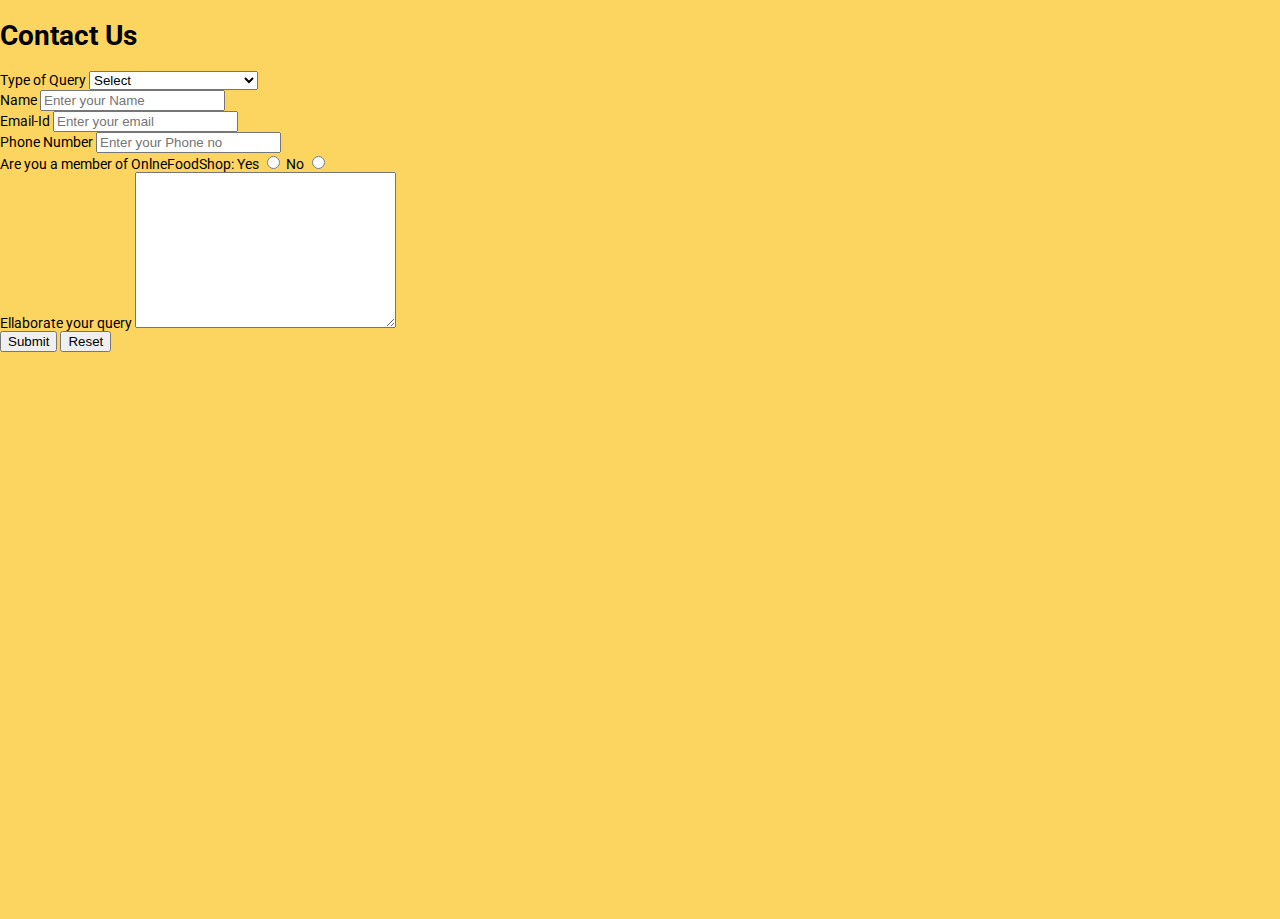
<file: contact.html>
<!--Filename - contact.html-->
 
<!DOCTYPE html>
<html lang="en">
 
<head>
    <meta charset="UTF-8">
    <meta name="viewport"
          content="width=device-width, initial-scale=1.0">
    <link rel="stylesheet" href="style.css">
    <title>ContactUs</title>
</head>
 
<body>
    <div id="ContactUs">
        <h1>Contact Us</h1>
        <form action="#">
            <div class="form-shape">
                <label for="query">
                    Type of Query
                </label>
                <select name="myQuery" id="query">
                    <option value="sel" selected>
                        Select
                    </option>
                    <option value="ord">
                        Order related Issues
                    </option>
                    <option value="Site">
                        Site related Issues
                    </option>
                    <option value="fed">
                        Complaint related Issues
                    </option>
                    <option value="others">
                        Others
                    </option>
                </select>
            </div>
            <div class="form-shape">
                <label for="name">Name</label>
                <input type="text" name="myName" id="name"
                       placeholder="Enter your Name">
            </div>
            <div class="form-shape">
                <label for="email">Email-Id</label>
                <input type="email" name="myEmail" id="email"
                       placeholder="Enter your email">
            </div>
            <div class="form-shape">
                <label for="pho">Phone Number</label>
                <input type="phone" name="myPhone" id="pho"
                       placeholder="Enter your Phone no">
            </div>
            <div id="radio">
                Are you a member of OnlneFoodShop:
                Yes <input type="radio" name="eligible">
                No <input type="radio" name="eligible">
            </div>
            <div class="form-shape">
                <label for="message">
                    Ellaborate your query
                </label>
                <textarea name="mesg" id="message" cols="30" rows="10">
                </textarea>
            </div>
            <input type="submit" value="Submit">
            <input type="reset" value="Reset">
        </form>
    </div>
</body>
 
</html>
</file>
<file: style.css>
@import url("https://fonts.googleapis.com/css?family=Roboto:400,400i,700");
body {
  margin: 0;
  min-height: 100vh;
  font-size: 14px;
  font-family: Roboto, sans-serif;
  background: var(--warning-color);
}

:root {
  --danger-color: rgb(250, 83, 24);
  --danger-color-lighter: rgb(255, 247, 237);
  --warning-color: rgb(252, 213, 97);
  --warning-color-transparent: rgba(252, 213, 97, 0.1);
  --secondary-color: rgb(248, 248, 247);
  --secondary-color-darker: rgb(160, 160, 160);
  --secondary-color-lightest: rgb(253, 253, 251);
  --info-color: rgb(80, 62, 157);
}

.dashboard {
  display: flex;
  width: 1386px;
  margin: 8px;
  background: white;
  border-radius: 30px;
}

.restaurant-panel {
  display: grid;
  row-gap: 72px;
  padding: 45px 80px;
  border-right: 1px solid var(--secondary-color);
}

.nav-bar {
  display: flex;
  align-items: center;
  line-height: 1;
}

.menu {
  margin-right: 28px;
}

.title {
  margin-right: 78px;
  font-size: 18px;
  font-weight: bold;
  color: black;
  text-decoration: none;
}

.search-bar {
  width: 100%;
}
.search-bar .form-control {
  --input-bg: var(--secondary-color-lighter);
  width: 100%;
  border-color: transparent;
  border-radius: 15px;
}
.search-bar .btn {
  --btn-bg: var(--secondary-color-lighter);
  display: flex;
  justify-content: center;
  align-items: center;
  padding: 18px 6px 18px 18px;
  border-color: transparent;
  border-radius: 15px;
}

.welcome-banner {
  position: relative;
  padding: 64px 180px 72px 324px;
  background: var(--danger-color-lighter);
  border-radius: 15px;
  white-space: nowrap;
}
.welcome-banner .delivery {
  position: absolute;
  top: -22px;
  left: 40px;
  width: 240px;
  height: 240px;
}
.welcome-banner h1 {
  margin: 0;
  font-size: 18px;
  color: var(--danger-color);
}
.welcome-banner p {
  margin: 14px 0 0 0;
  color: var(--secondary-color-darker);
}
.welcome-banner .learn-more {
  position: absolute;
  right: 36px;
  bottom: 36px;
  display: flex;
  align-items: center;
  color: var(--danger-color);
  text-decoration: none;
}
.welcome-banner .learn-more .arrow {
  margin-left: 12px;
  fill: currentColor;
}

#restaurants .section-titles {
  display: flex;
  justify-content: space-between;
  align-items: center;
  margin-bottom: 60px;
}
#restaurants .section-titles .section-title {
  font-size: 21px;
  font-weight: bold;
}

.date-select {
  display: flex;
  align-items: center;
  padding: 14px;
}
.date-select .clock {
  margin-right: 9px;
  fill: currentColor;
}
.date-select .chevron {
  margin-left: 15px;
  fill: currentColor;
}

.categories {
  display: flex;
  justify-content: space-between;
  align-items: center;
}

.category-list {
  display: flex;
  padding: 0;
  margin: 0;
  list-style-type: none;
}
.category-list__item {
  box-sizing: border-box;
  width: 72px;
  padding: 6px;
  border-radius: 36px;
  box-shadow: 0 2px 12px 0 rgba(0, 0, 0, 0.05);
  transition: 0.3s;
}
.category-list__item:not(:last-child) {
  margin-right: 18px;
}
.category-list__item a {
  display: flex;
  flex-direction: column;
  align-items: center;
  text-decoration: none;
}
.category-list__item .category-icon {
  display: flex;
  justify-content: center;
  align-items: center;
  width: 56px;
  height: 56px;
  background: white;
  border: 1px solid var(--secondary-color-lighter);
  border-radius: 50%;
}
.category-list__item .category-icon svg {
  fill: black;
  transform: scale(1.2);
}
.category-list__item .category-name {
  padding: 9px 18px 36px 18px;
  font-size: 10px;
  font-weight: bold;
  color: black;
}
.category-list__item:target {
  background: var(--warning-color);
}
.category-list__item:target .category-icon {
  border-color: transparent;
}

.category-more-btn {
  display: flex;
  justify-content: center;
  align-items: center;
  padding: 10px;
  border-radius: 15px;
}

.restaurant-list {
  display: grid;
  grid-template-columns: repeat(auto-fill, minmax(200px, 1fr));
  gap: 36px 27px;
  padding: 0;
  margin: 0;
  list-style-type: none;
}
.restaurant-list__item .restaurant-image {
  width: 250px;
  height: 125px;
  border-radius: 15px;
}
.restaurant-list__item .restaurant-name {
  margin-top: 27px;
}
.restaurant-list__item .restaurant-info {
  margin-top: 12px;
  font-size: 10px;
}
.restaurant-list__item .restaurant-rate {
  margin-right: 9px;
}
.restaurant-list__item .restaurant-rate > * {
  display: inline-flex;
  vertical-align: middle;
}
.restaurant-list__item .restaurant-rate svg {
  margin-right: 6px;
}
.restaurant-list__item .restaurant-category {
  color: var(--secondary-color-darker);
}

.order-panel {
  padding: 56px 50px 42px 48px;
  background: var(--secondary-color-lightest);
}

.user-info {
  display: flex;
  justify-content: flex-end;
  align-items: center;
}
.user-info .buy-count {
  margin-left: 30px;
  width: 40px;
  height: 40px;
  padding: 10px;
  color: black;
  border-radius: 15px;
}

#order {
  margin-top: 64px;
}
#order .section-title {
  font-size: 18px;
  font-weight: bold;
}

.order-info {
  width: 240px;
  margin-top: 44px;
  padding: 27px 24px 24px 24px;
  color: white;
  background: var(--info-color);
  border-radius: 15px;
}
.order-info .address,
.order-info .delivery {
  display: flex;
  justify-content: space-between;
  align-items: center;
}
.order-info .address-edit {
  color: var(--warning-color);
  text-decoration: none;
}
.order-info .delivery {
  margin-top: 20px;
}
.order-info .delivery .delivery-time {
  display: flex;
  align-items: center;
}
.order-info .delivery .time-btn {
  width: 40px;
  height: 40px;
  padding: 10px;
  color: var(--warning-color);
  background: var(--warning-color-transparent);
  border-color: transparent;
  border-radius: 15px;
}
.order-info .delivery .time-btn svg {
  fill: currentColor;
}
.order-info .delivery .time {
  margin-left: 12px;
}
.order-info .delivery .delivery-choose-time {
  color: var(--warning-color);
  text-decoration: none;
}

.food-list {
  display: grid;
  row-gap: 33px;
  padding: 0;
  margin: 54px 0 0 0;
  font-size: 10px;
  font-weight: bold;
  list-style-type: none;
}
.food-list__item {
  display: grid;
  align-items: center;
}
.food-list__item:not(:last-child) {
  grid-template-columns: 78px 20px 106px 1fr;
}
.food-list__item:last-child {
  grid-template-columns: 78px 20px 1fr;
}
.food-list__item .food-image {
  width: 57px;
  height: 32px;
  border-radius: 5px;
}
.food-list__item .food-price {
  color: var(--secondary-color-darker);
  justify-self: flex-end;
}

.total-price {
  display: flex;
  justify-content: space-between;
  align-items: center;
  margin-top: 115px;
  padding-bottom: 24px;
}
.total-price .price {
  font-size: 22px;
  font-weight: bold;
}

.buy-action {
  display: flex;
  justify-content: space-between;
  align-items: center;
  padding-top: 34px;
  border-top: 2px solid var(--secondary-color-lighter);
}
.buy-action .persons {
  font-size: 10px;
  font-weight: bold;
}
.buy-action .input-spinner {
  margin-top: 16px;
}
.buy-action .checkout-btn {
  display: flex;
  align-items: center;
  padding: 30px;
  color: black;
  border-radius: 10px;
}
.buy-action .checkout-btn .arrow {
  margin-left: 16px;
}

.input-spinner .btn {
  display: flex;
  justify-content: center;
  align-items: center;
  border-color: var(--secondary-color-lighter);
  padding: 12px;
  border-radius: 10px;
}
.input-spinner .btn:hover, .input-spinner .btn:focus, .input-spinner .btn:active {
  border-color: var(--secondary-color-lighter);
}
.input-spinner .form-control {
  --border-color: var(--secondary-color-lighter);
  box-sizing: border-box;
  max-width: 48px;
  text-align: center;
  border-left: none;
  border-right: none;
}
.input-spinner .plus {
  border-left: none;
  padding-left: 0;
}
.input-spinner .minus {
  padding-right: 0;
}
</file>
